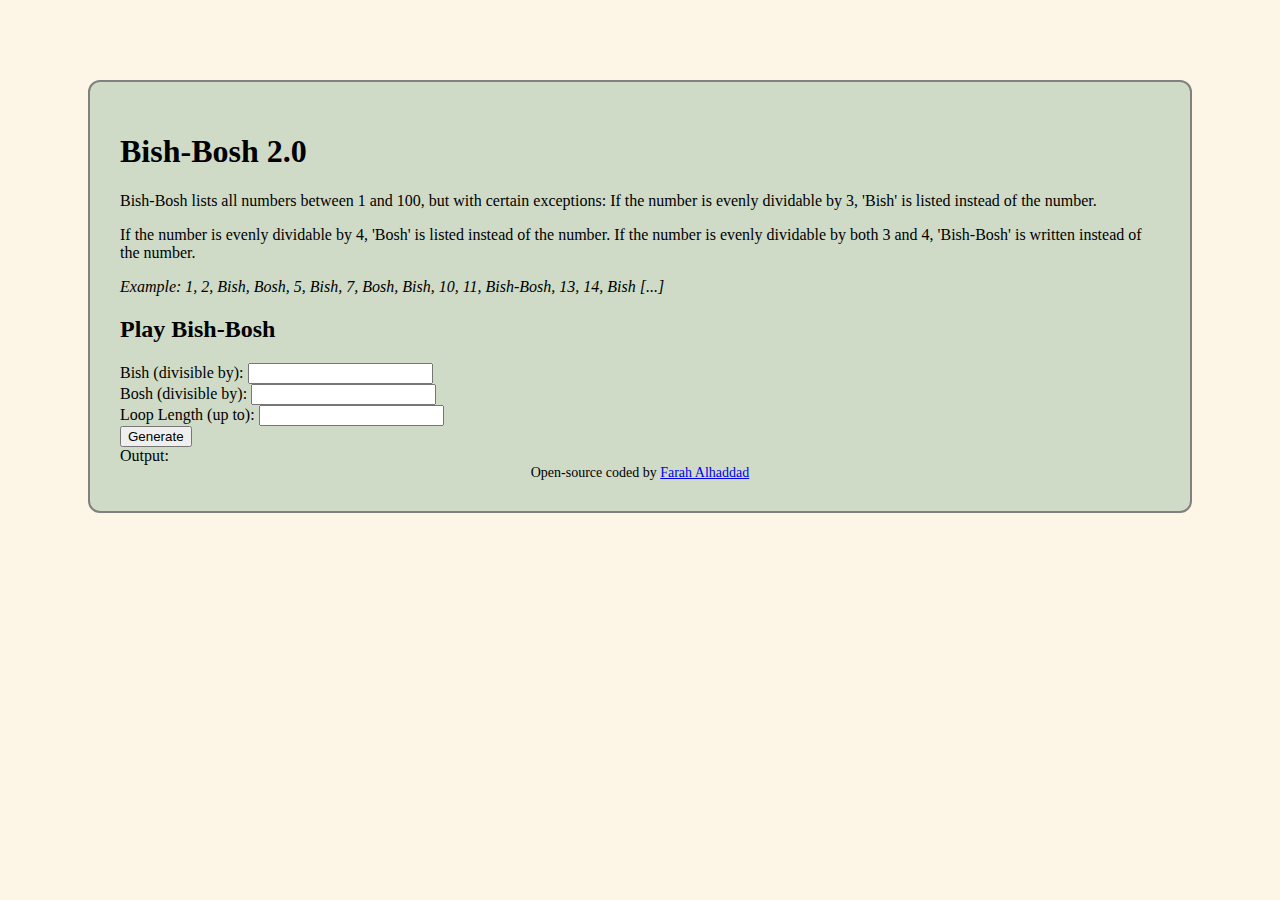
<file: Bish-Bosh/index.html>
<!DOCTYPE html>
<html lang="en">
  <head>
    <meta charset="UTF-8" />
    <meta name="viewport" content="width=device-width, initial-scale=1.0" />
    <link rel="stylesheet" href="./style.css" />
    <title>Bish-Bosh</title>
  </head>
  <body>
    <div class="container">
      <div class="header">
        <h1>Bish-Bosh 2.0</h1>
      </div>

      <div class="main">
        <div class="game-text">
          <p>
            Bish-Bosh lists all numbers between 1 and 100, but with certain
            exceptions: If the number is evenly dividable by 3, 'Bish' is listed
            instead of the number.
          </p>
          <p>
            If the number is evenly dividable by 4, 'Bosh' is listed instead of
            the number. If the number is evenly dividable by both 3 and 4,
            'Bish-Bosh' is written instead of the number.
          </p>

          <p class="example">
            Example: 1, 2, Bish, Bosh, 5, Bish, 7, Bosh, Bish, 10, 11,
            Bish-Bosh, 13, 14, Bish [...]
          </p>
        </div>

        <div class="user-interaction">
          <h2 class="user-input">Play Bish-Bosh</h2>
          <form>
            <label for="bish">Bish (divisible by):</label>
            <input type="number" id="bish" min="1" required /><br />

            <label for="bosh">Bosh (divisible by):</label>
            <input type="number" id="bosh" min="1" required /><br />

            <label for="loopLength">Loop Length (up to):</label>
            <input type="number" id="loopLength" min="1" required /><br />

            <button type="button" onclick="bishBosh()">Generate</button>
          </form>
          <div>
            <span>Output:</span>
            <div id="JS-content"></div>
          </div>
        </div>
      </div>

      <div class="footer">
        <p>
          Open-source coded by
          <a href="https://github.com/Farahalh" target="_blank"
            >Farah Alhaddad</a
          >
        </p>
      </div>
    </div>
    <script src="index.js"></script>
  </body>
</html>
</file>
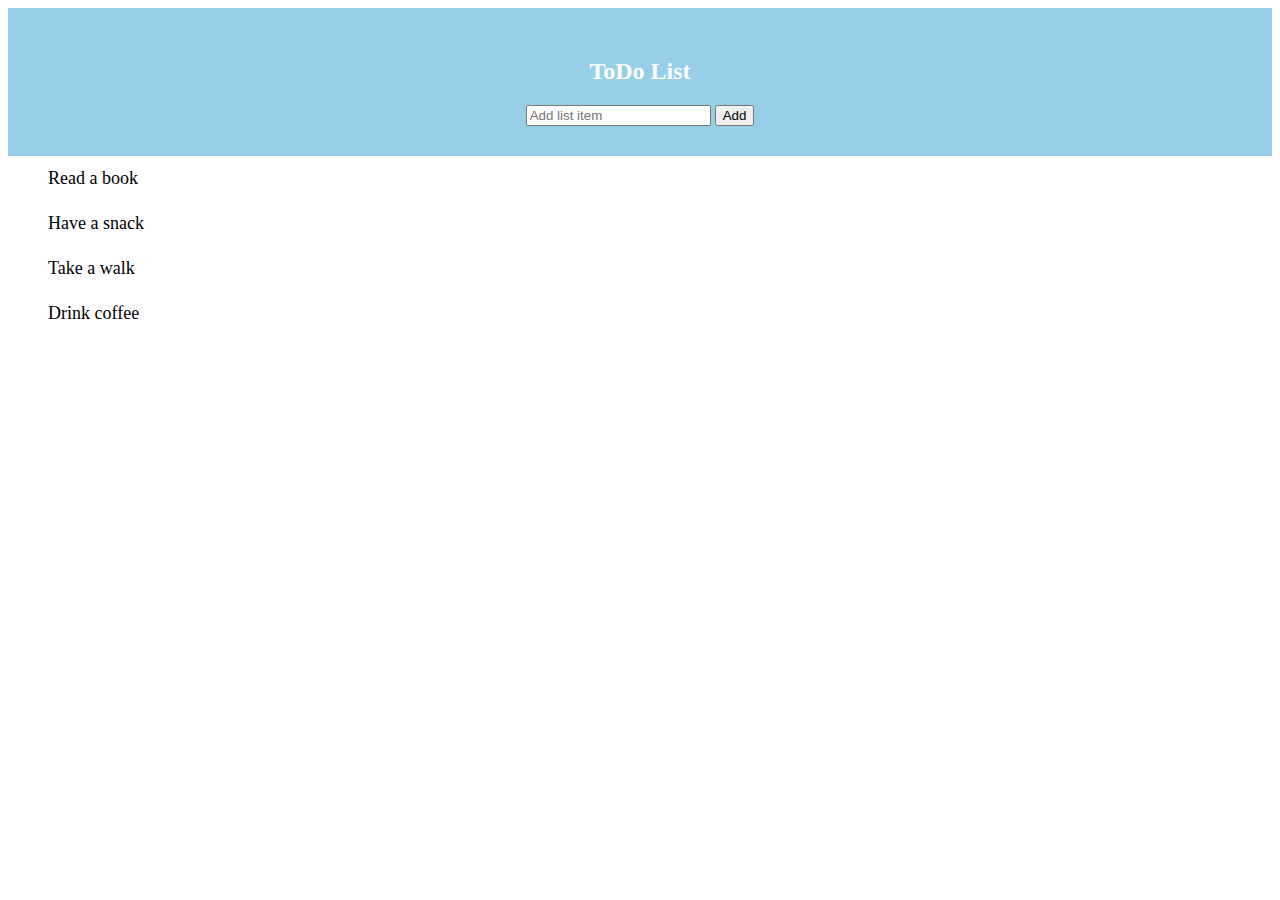
<file: ToDo-List/index.html>
<!DOCTYPE html>
<html lang="en">
  <head>
    <meta charset="UTF-8" />
    <meta name="viewport" content="width=device-width, initial-scale=1.0" />
    <link rel="stylesheet" href="./style.css" />
    <title>ToDo List</title>
  </head>
  <body>
    <div class="container">
      <div id="myDIV" class="header">
        <h2>ToDo List</h2>
        <input type="text" id="userInput" placeholder="Add list item" />
        <button onclick="newItem()">Add</button>
      </div>

      <ul id="list">
      </ul>
    </div>
    <script src="index.js"></script>
  </body>
</html>
</file>
<file: Bish-Bosh/style.css>
body {
      background-color: #FDF6E6;
}

.container {
  margin: 80px;
  padding: 30px;
  border: 2px solid grey;
  border-radius: 12px;
  background-color: #CFDBC7;
}

.main .example {
  font-style: italic;
}

.footer {
  font-size: 14px;
  text-align: center;
}

.footer p {
  margin: 0;
}
</file>
<file: ToDo-List/style.css>
*{
    box-sizing: border-box;
}

ul {
    margin: 0;
    padding: 0;
}

ul li {
    cursor: pointer;
    position: relative;
    padding: 12px 8px 12px 40px;
    background #eee;
    font-size: 18px;
    transition: 0.2s;

    -webkit-user-select: none;
      -moz-user-select: none;
  -ms-user-select: none;
  user-select: none;
}

ui li:nth-child(odd) {
    background: #f9f9f9;
}

ul li:hover {
    background: #ddd;
}

ul li.checked {
  background: #888;
  color: #fff;
  text-decoration: line-through;
}

ul li.checked::before {
  content: '';
  position: absolute;
  border-color: #fff;
  border-style: solid;
  border-width: 0 2px 2px 0;
  top: 10px;
  left: 16px;
  transform: rotate(45deg);
  height: 15px;
  width: 7px;
}

.close {
  position: absolute;
  right: 0;
  top: 0;
  padding: 12px 16px 12px 16px;
}

.close:hover {
  background-color: #f44336;
  color: white;
}

.header {
  background-color: #97CFE8;
  padding: 30px 40px;
  color: white;
  text-align: center;
}

.header:after {
  content: "";
  display: table;
  clear: both;
}

.header:after {
  content: "";
  display: table;
  clear: both;
}

.newItem {
  padding: 10px;
  width: 25%;
  background: #d9d9d9;
  color: #555;
  float: left;
  text-align: center;
  font-size: 16px;
  cursor: pointer;
  transition: 0.3s;
  border-radius: 0;
}

.newItem:hover {
  background-color: #bbb;
}
</file>
